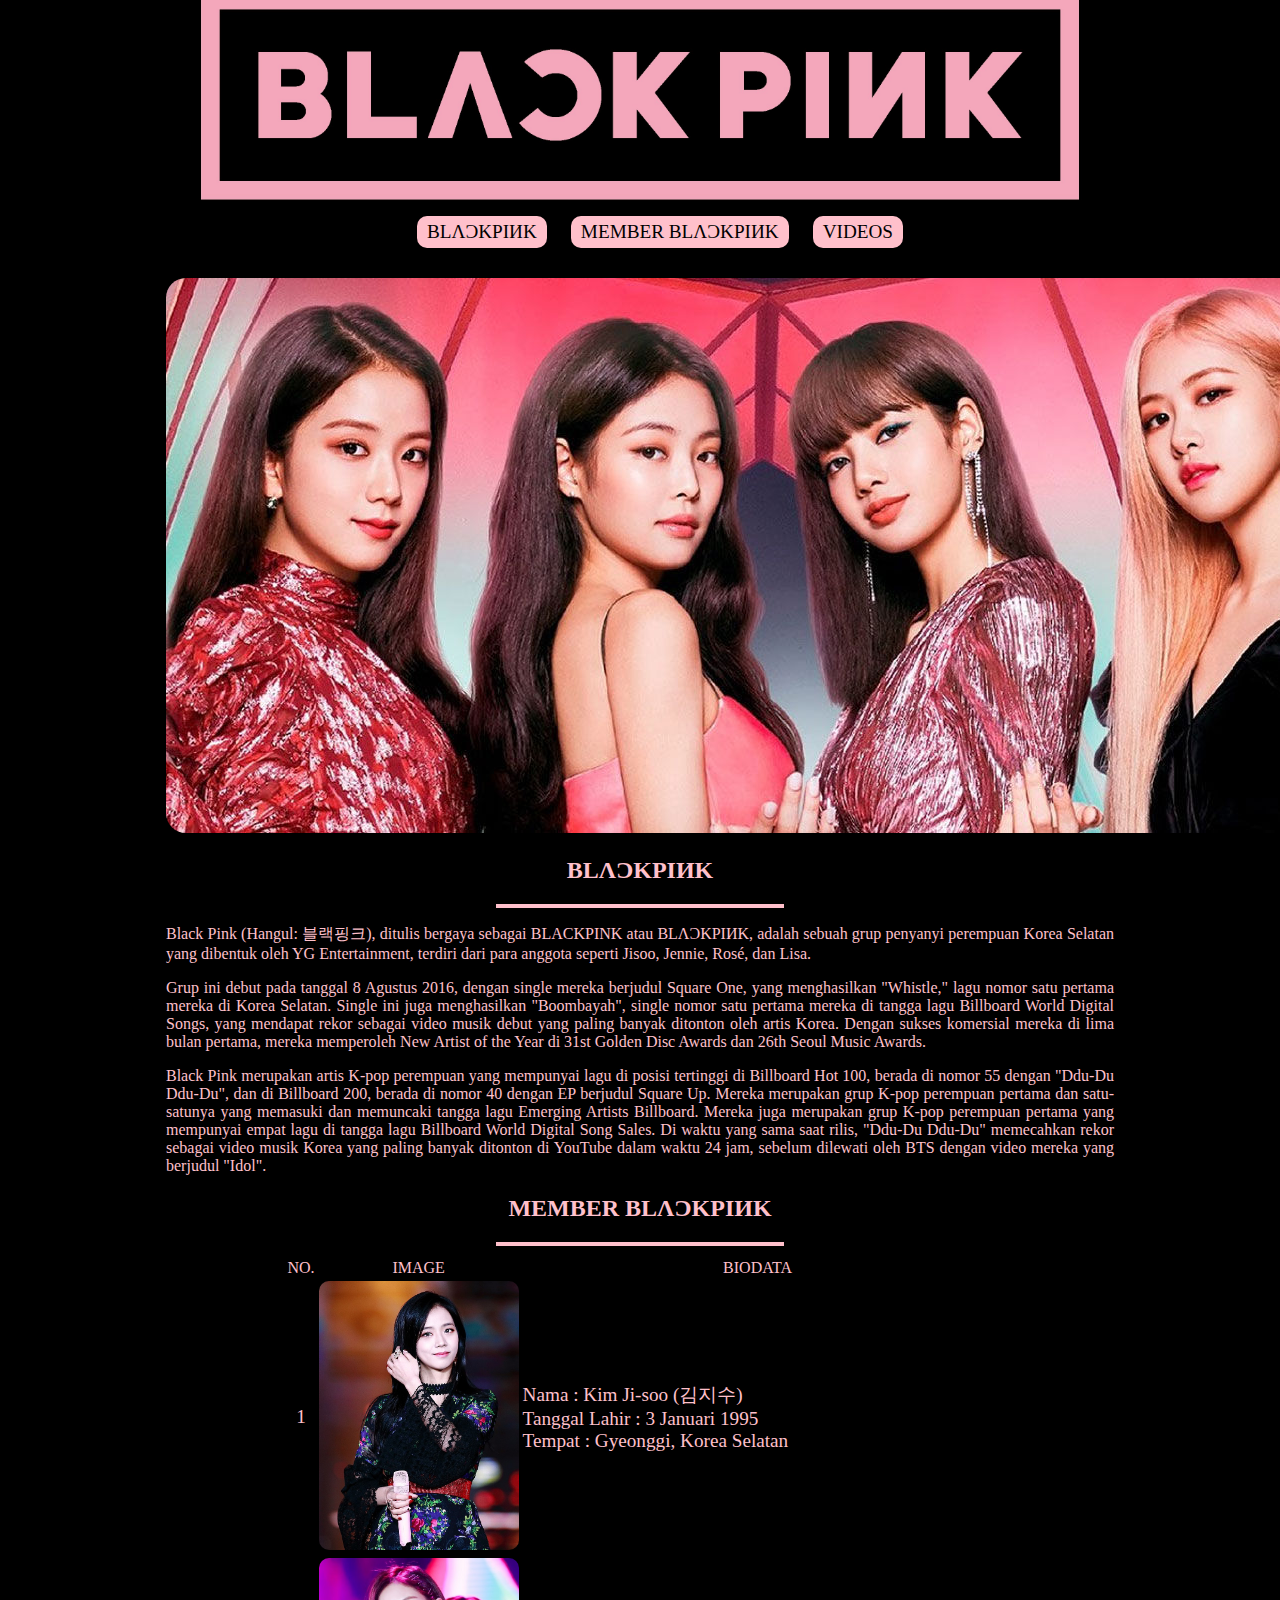
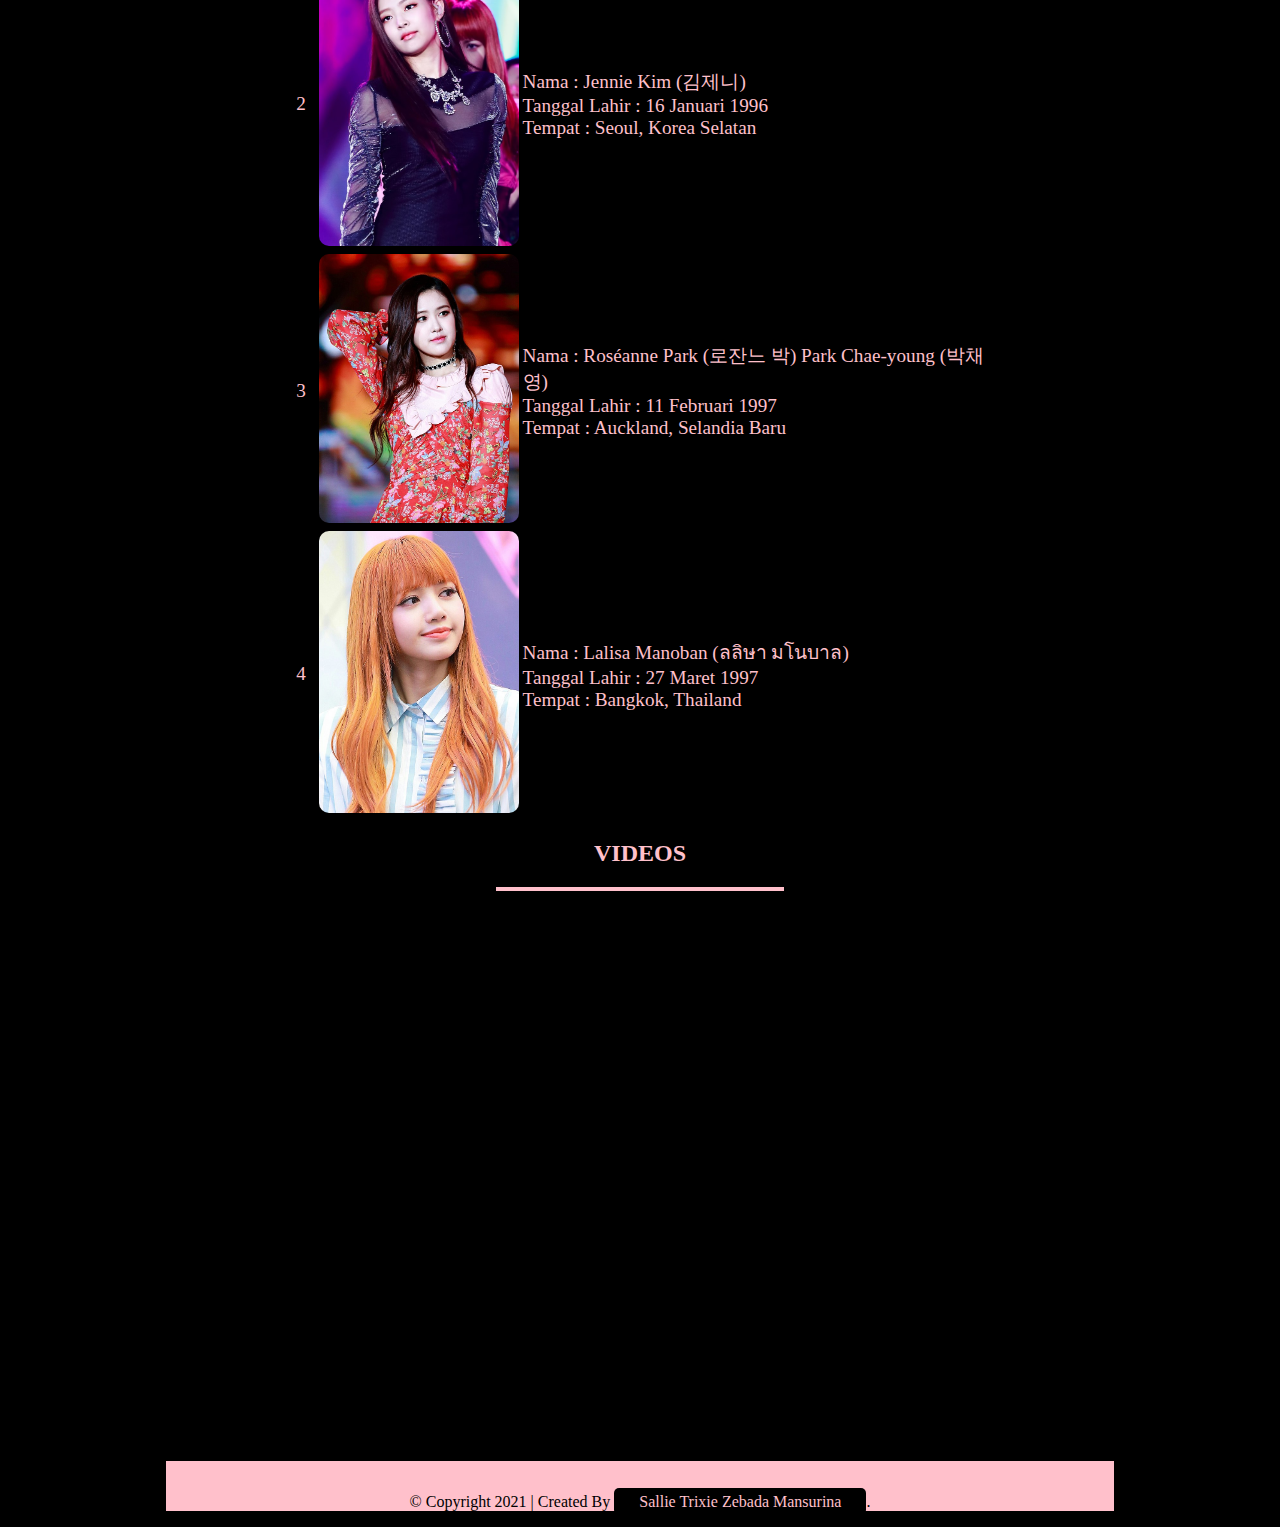
<file: index.html>
<!doctype html>
<html lang="en">
  <head>
    <!-- Required meta tags -->
    <meta charset="utf-8">
    <meta name="viewport" content="width=device-width, initial-scale=1">

    <!-- Bootstrap CSS -->
    <link href="https://cdn.jsdelivr.net/npm/bootstrap@5.0.0-beta2/dist/css/bootstrap.min.css" rel="stylesheet" integrity="sha384-BmbxuPwQa2lc/FVzBcNJ7UAyJxM6wuqIj61tLrc4wSX0szH/Ev+nYRRuWlolflfl" crossorigin="anonymous">

    <link rel="stylesheet" href="style.css">
    <title>BLACKPINK IN YOUR AREA!</title>
  </head>
  <body>
    
    <div class="container">
        <img src="image/logo-bp.jpg" alt="" class="title-image">

        <hr>

        <ul>
            <li><a href="#bp">BLΛƆKPIИK</a></li>
            <li><a href="#member">MEMBER BLΛƆKPIИK</a></li>
            <li><a href="#videos">VIDEOS</a></li>
        </ul>
        
        <hr>

        <img src="image/member-bp.jpg" class="img-thumbnail" alt="Member BLACKPINK">

        <h2 id="bp">BLΛƆKPIИK</h2>
        <hr>
        <p>Black Pink (Hangul: 블랙핑크), ditulis bergaya sebagai BLACKPINK atau BLΛƆKPIИK, adalah sebuah grup penyanyi perempuan Korea Selatan yang dibentuk oleh YG Entertainment, terdiri dari para anggota seperti Jisoo, Jennie, Rosé, dan Lisa.</p>

        <p>Grup ini debut pada tanggal 8 Agustus 2016, dengan single mereka berjudul Square One, yang menghasilkan "Whistle," lagu nomor satu pertama mereka di Korea Selatan. Single ini juga menghasilkan "Boombayah", single nomor satu pertama mereka di tangga lagu Billboard World Digital Songs, yang mendapat rekor sebagai video musik debut yang paling banyak ditonton oleh artis Korea. Dengan sukses komersial mereka di lima bulan pertama, mereka memperoleh New Artist of the Year di 31st Golden Disc Awards dan 26th Seoul Music Awards.</p>

        <p>Black Pink merupakan artis K-pop perempuan yang mempunyai lagu di posisi tertinggi di Billboard Hot 100, berada di nomor 55 dengan "Ddu-Du Ddu-Du", dan di Billboard 200, berada di nomor 40 dengan EP berjudul Square Up. Mereka merupakan grup K-pop perempuan pertama dan satu-satunya yang memasuki dan memuncaki tangga lagu Emerging Artists Billboard. Mereka juga merupakan grup K-pop perempuan pertama yang mempunyai empat lagu di tangga lagu Billboard World Digital Song Sales. Di waktu yang sama saat rilis, "Ddu-Du Ddu-Du" memecahkan rekor sebagai video musik Korea yang paling banyak ditonton di YouTube dalam waktu 24 jam, sebelum dilewati oleh BTS dengan video mereka yang berjudul "Idol".</p>

        <h2 id="member">MEMBER BLΛƆKPIИK</h2>
        <hr>
        <table class="table table-bordered">
            <thead class="table-dark">
              <td>NO.</td>
              <td>IMAGE</td>
              <td>BIODATA</td>
            </thead>
            <tbody>
              <tr>
                  <td>1</td>
                  <td><img src="image/jisoo.jpg"  alt="Jisoo"></td>
                  <td>
                        <li>Nama : Kim Ji-soo (김지수)</li>
                        <li>Tanggal Lahir : 3 Januari 1995</li>
                        <li>Tempat : Gyeonggi, Korea Selatan</li>
                  </td>
              </tr>
              <tr>
                  <td>2</td>
                  <td><img src="image/jennie.jpg" alt="Jennie"></td>
                  <td>
                        <li>Nama : Jennie Kim (김제니)</li>
                        <li>Tanggal Lahir : 16 Januari 1996</li>
                        <li>Tempat : Seoul, Korea Selatan</li>
                  </td>
              </tr>
              <tr>
                  <td>3</td>
                  <td><img src="image/rose.jpg" alt="Rose"></td>
                  <td>
                        <li>Nama : Roséanne Park (로잔느 박)
                            Park Chae-young (박채영)</li>
                        <li>Tanggal Lahir : 11 Februari 1997</li>
                        <li>Tempat : Auckland, Selandia Baru</li>
                  </td>
              </tr>
              <tr>
                  <td>4</td>
                  <td><img src="image/lisa.jpg" alt="Lisa"></td>
                  <td>
                        <li>Nama : Lalisa Manoban (ลลิษา มโนบาล)</li>
                        <li>Tanggal Lahir : 27 Maret 1997</li>
                        <li>Tempat : Bangkok, Thailand</li>
                  </td>
              </tr>
            </tbody>
        </table>

        <h2 id="videos">VIDEOS</h2>
        <hr>
        
        <div class="videos">
            <div class="ratio ratio-16x9 video">
                <iframe width="900" height="506" src="https://www.youtube.com/embed/dyRsYk0LyA8" frameborder="0" allow="accelerometer; autoplay; clipboard-write; encrypted-media; gyroscope; picture-in-picture" allowfullscreen></iframe>
            </div>
            <div class="ratio ratio-16x9 video">
                <iframe width="900" height="506" src="https://www.youtube.com/embed/vRXZj0DzXIA" frameborder="0" allow="accelerometer; autoplay; clipboard-write; encrypted-media; gyroscope; picture-in-picture" allowfullscreen></iframe>
            </div>
            <div class="ratio ratio-16x9 video">
                <iframe width="900" height="506" src="https://www.youtube.com/embed/2S24-y0Ij3Y" frameborder="0" allow="accelerometer; autoplay; clipboard-write; encrypted-media; gyroscope; picture-in-picture" allowfullscreen></iframe>
            </div>
            <div class="ratio ratio-16x9 video">
                <iframe width="900" height="506" src="https://www.youtube.com/embed/ioNng23DkIM" frameborder="0" allow="accelerometer; autoplay; clipboard-write; encrypted-media; gyroscope; picture-in-picture" allowfullscreen></iframe>
            </div>
            <div class="ratio ratio-16x9 video">
                <iframe width="900" height="506" src="https://www.youtube.com/embed/b73BI9eUkjM" frameborder="0" allow="accelerometer; autoplay; clipboard-write; encrypted-media; gyroscope; picture-in-picture" allowfullscreen></iframe>
            </div>
        </div>
        <div class="footer"></div>

    </div>
    <footer>
        <p>&copy Copyright 2021 | Created By <a href="https://www.instagram.com/salliemansurina/">Sallie Trixie Zebada Mansurina</a>.</p>
    </footer>
















    <!-- Optional JavaScript; choose one of the two! -->
    <!-- Option 1: Bootstrap Bundle with Popper -->
    <script src="https://cdn.jsdelivr.net/npm/bootstrap@5.0.0-beta2/dist/js/bootstrap.bundle.min.js" integrity="sha384-b5kHyXgcpbZJO/tY9Ul7kGkf1S0CWuKcCD38l8YkeH8z8QjE0GmW1gYU5S9FOnJ0" crossorigin="anonymous"></script>
    <!-- Option 2: Separate Popper and Bootstrap JS -->
    <!--
    <script src="https://cdn.jsdelivr.net/npm/@popperjs/core@2.6.0/dist/umd/popper.min.js" integrity="sha384-KsvD1yqQ1/1+IA7gi3P0tyJcT3vR+NdBTt13hSJ2lnve8agRGXTTyNaBYmCR/Nwi" crossorigin="anonymous"></script>
    <script src="https://cdn.jsdelivr.net/npm/bootstrap@5.0.0-beta2/dist/js/bootstrap.min.js" integrity="sha384-nsg8ua9HAw1y0W1btsyWgBklPnCUAFLuTMS2G72MMONqmOymq585AcH49TLBQObG" crossorigin="anonymous"></script>
    -->
  </body>
</html>
</file>
<file: style.css>
body {
    color: pink;
    background-color: black;
    position: relative;
}

.container {
    margin: auto;
    width: 75%;
    background-color: black;
}


.container img {
    border-radius: 20px;
}

.title-image {
    width: 100%;
    margin: -100px 0;
}

/* .container .title {
    margin: auto;
    width: 50%;
    height: 10em;
    background-image: url('image/logo-bp.jpg');
    background-position: center;
    background-size: cover;
} */

.container ul {
    text-align: center;
}

.container ul li {
    display: inline-block;
    margin: 0 10px;
    background-color: pink;
    border-radius: 10px;
}

.container ul li a {
    display: block;
    color: black;
    padding: 5px 10px;
    text-decoration: none;
    font-size: larger;
}

.container ul li a:hover, footer a:hover {
    color: rgb(134, 84, 84);
}
.container ul li a:active, footer a:active {
    color: rgb(221, 109, 109)
}


.container .member {
    border: 5px solid pink;
    border-radius: 5px;
}

.container h2 {
    margin-top: 20px;
    text-align: center;
}

hr {
    width: 30%;
    border: 2px solid pink;
    margin: 10px auto;
}

p {
    text-align: justify;
}

.table {
    width: 75%;
    margin: auto;
    text-align: center;
}

.table tbody td:last-child {
    text-align: left;
    vertical-align: middle;
    font-size: larger;
    list-style: none;
}

.table tbody td:first-child {
    vertical-align: middle;
    font-size: larger;
}

.table, .table thead{
    color: pink;
}

.table img {
    width: 200px;
    border-radius: 10px;
}

.videos {
    display: flex;
    justify-content: space-around;
    margin: auto;
}

.video {
    width: 20%;
}

.footer {
    height: 100px;
}

footer {
    position: absolute;
    bottom: 0;
    background-color: pink;
    height: 50px;
    left: 12.5%;
    right: 12.5%;
}

footer p, footer a {
    text-decoration: none;
    text-align: center;
    color: black;
    line-height: 50px;
}

footer p a {
    color: pink;
    padding: 5px 25px;
    border-radius: 5px;
    background-color: rgb(0, 0, 0);
}
</file>
